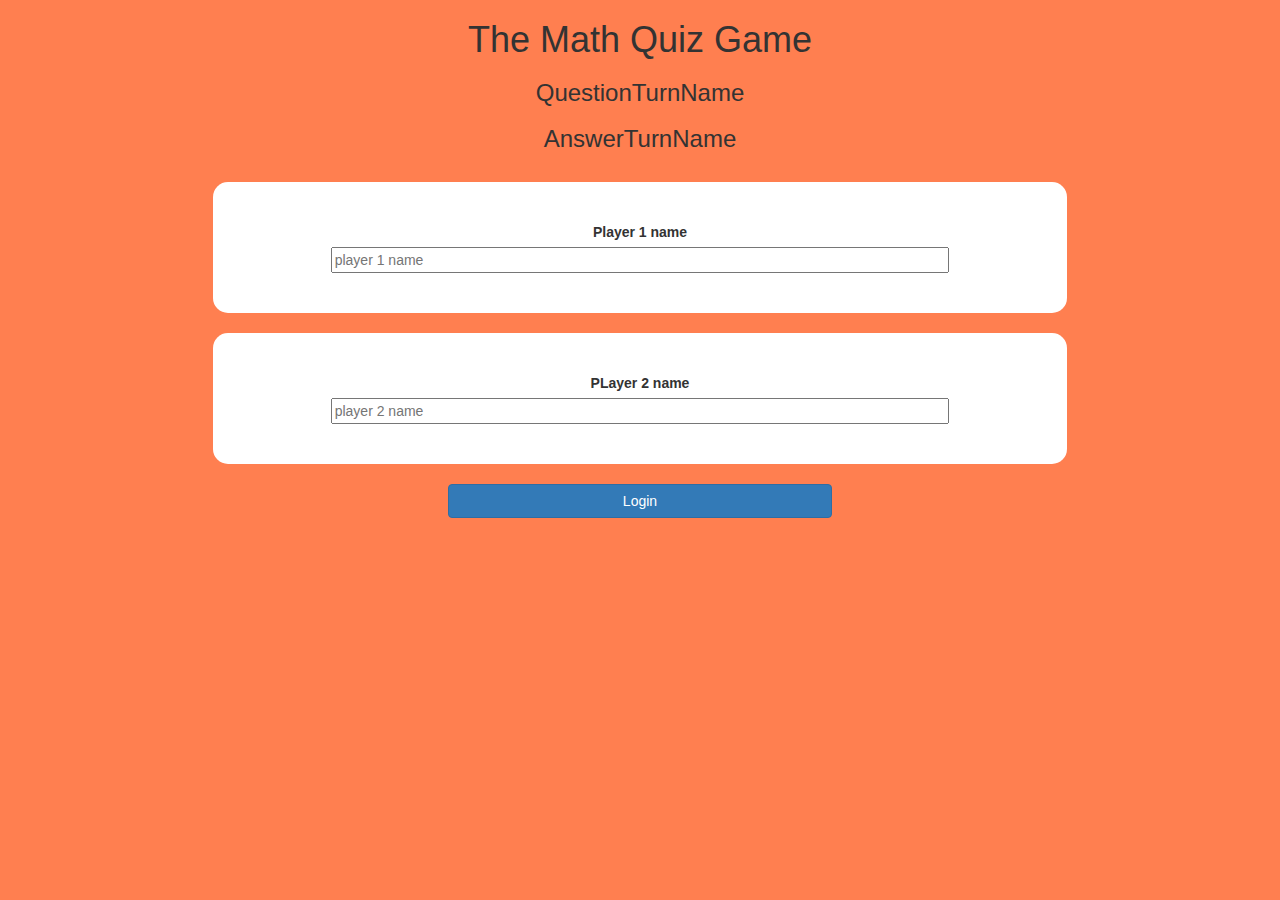
<file: index.html>
<html>
    <head>
        <title>The Math Quiz Game</title>

        <meta name="viewport" content="width=device-width, initial-scale=1">

        <link rel="stylesheet" href="https://maxcdn.bootstrapcdn.com/bootstrap/3.4.0/css/bootstrap.min.css">
        
        <script src="https://ajax.googleapis.com/ajax/libs/jquery/3.4.1/jquery.min.js"></script>
        
        <script src="https://maxcdn.bootstrapcdn.com/bootstrap/3.4.0/js/bootstrap.min.js"></script>

        <link rel="stylesheet" type="text/css" href="style.css">

        
    </head>
    <body>
        <center>
         <h1>The Math Quiz Game</h1>   
         <h3 id="QuestionTurn"> QuestionTurnName</h3>
         <h3 id="AnswerTurn">AnswerTurnName</h3>
         <br>
        <div class="col-lg-8 col-sm-10 col-xs-14 login_div1">
           
            <label>Player 1 name</label>
             <br>
            <input type="text" style="width:80%;" id="player_1" class="form_control" placeholder="player 1 name">
            <br>
        </div>
         <br>
        <div class="col-lg-8 col-sm-10 col-xs-14 login_div2">
           
            <label>PLayer 2 name</label>
            <br>
            <input type="text" style="width:80%;"  id="player_2" class="form_control" placeholder="player 2 name">
            <br>
        </div>
        <br>
        <button style="width:30%" class="btn btn-primary" onclick="addUser()">Login</button>
    </center>
    <script src="code.js"></script>
    </body>
</html>
</file>
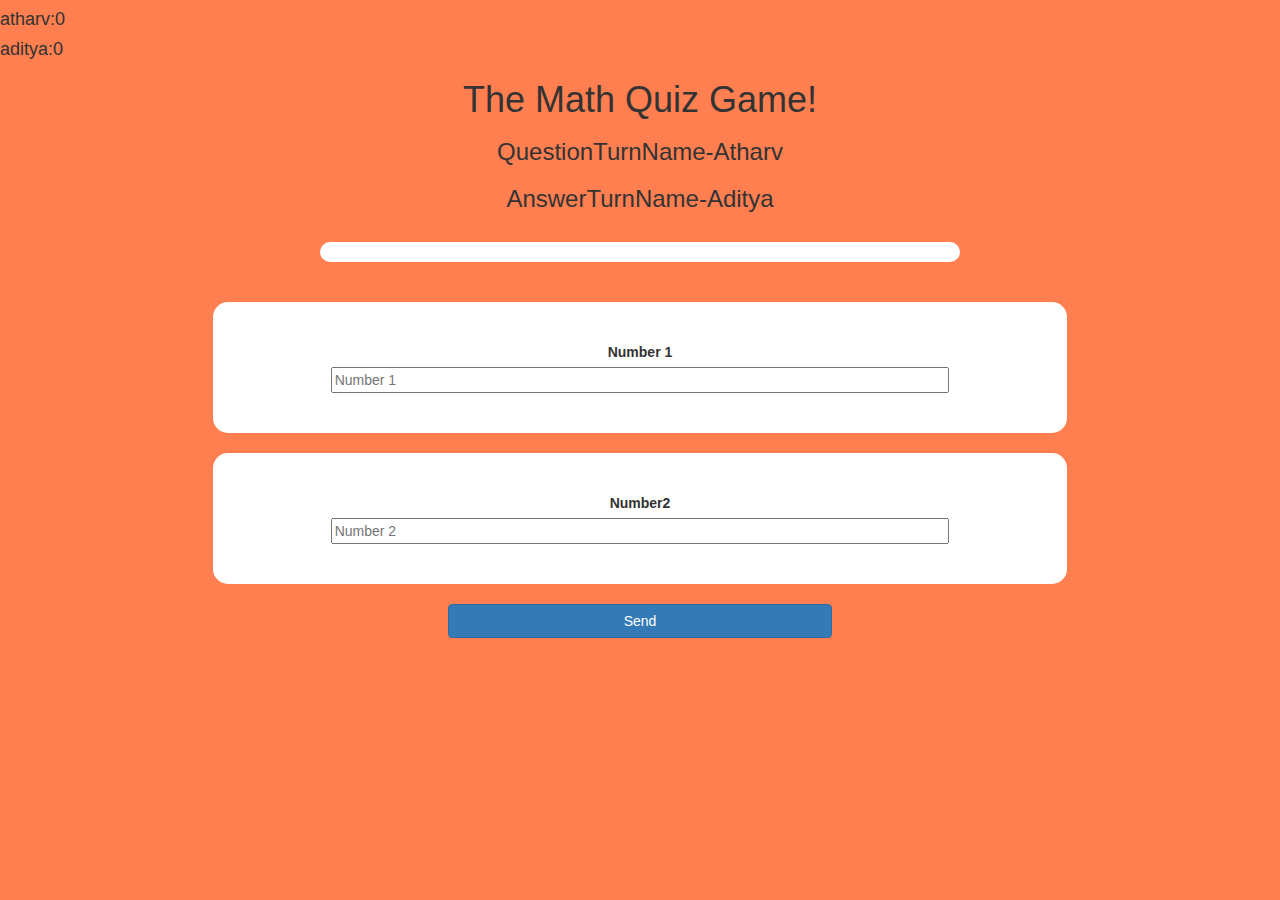
<file: quiz_game_page.html>
<html>
    <head>
        <title>The Math Quiz Game</title>

        <meta name="viewport" content="width=device-width, initial-scale=1">

        <link rel="stylesheet" href="https://maxcdn.bootstrapcdn.com/bootstrap/3.4.0/css/bootstrap.min.css">
        
        <script src="https://ajax.googleapis.com/ajax/libs/jquery/3.4.1/jquery.min.js"></script>
        
        <script src="https://maxcdn.bootstrapcdn.com/bootstrap/3.4.0/js/bootstrap.min.js"></script>

        <link rel="stylesheet" type="text/css" href="style.css">

        
    </head>
    <body>
        <h4 id="name1"> <span id="Name1Points">atharv:0</span></h4>
        <h4 id="name2"> <span id="Name2Points">aditya:0</span></h4>
        <center>
         <h1>The Math Quiz Game!</h1>   
         <h3 id="QuestionTurn">QuestionTurnName-Atharv</h3>
         <h3 id="AnswerTurn">AnswerTurnName-Aditya</h3>
         <br>
        
         
         <div id="output" class="col-lg-6"></div>
         <br><br>
         
         <div class="col-lg-8 col-sm-10 col-xs-14 login_div1">
            
            <label>Number 1</label>
             <br>
            <input type="text" style="width:80%;" id="player1_name_input" class="form_control" placeholder="Number 1">
            <br>
        </div>
         <br>
        <div class="col-lg-8 col-sm-10 col-xs-14 login_div2">
         
            <label>Number2</label>
            <br>
            <input type="text" style="width:80%;"  id="player2_name_input" class="form_control" placeholder="Number 2">
            <br>
        </div>
        <br>
        <button style="width:30%" class="btn btn-primary" onclick="addUser()">Send</button>
    </center>
    <script src="code.js"></script>
    </body>
</html>
</file>
<file: style.css>
body
{
    background-color:coral;
}

.login_div1 , .login_div2
{
    background: white;
    padding: 40px;
    float: none;
    border-radius: 15px;
}

#output
{
    background: white;
    border-radius: 10px;
    border-top: 10 px solid #AA4465;
    padding: 10px;
    float:none;
    text-align: left;
}
</file>
